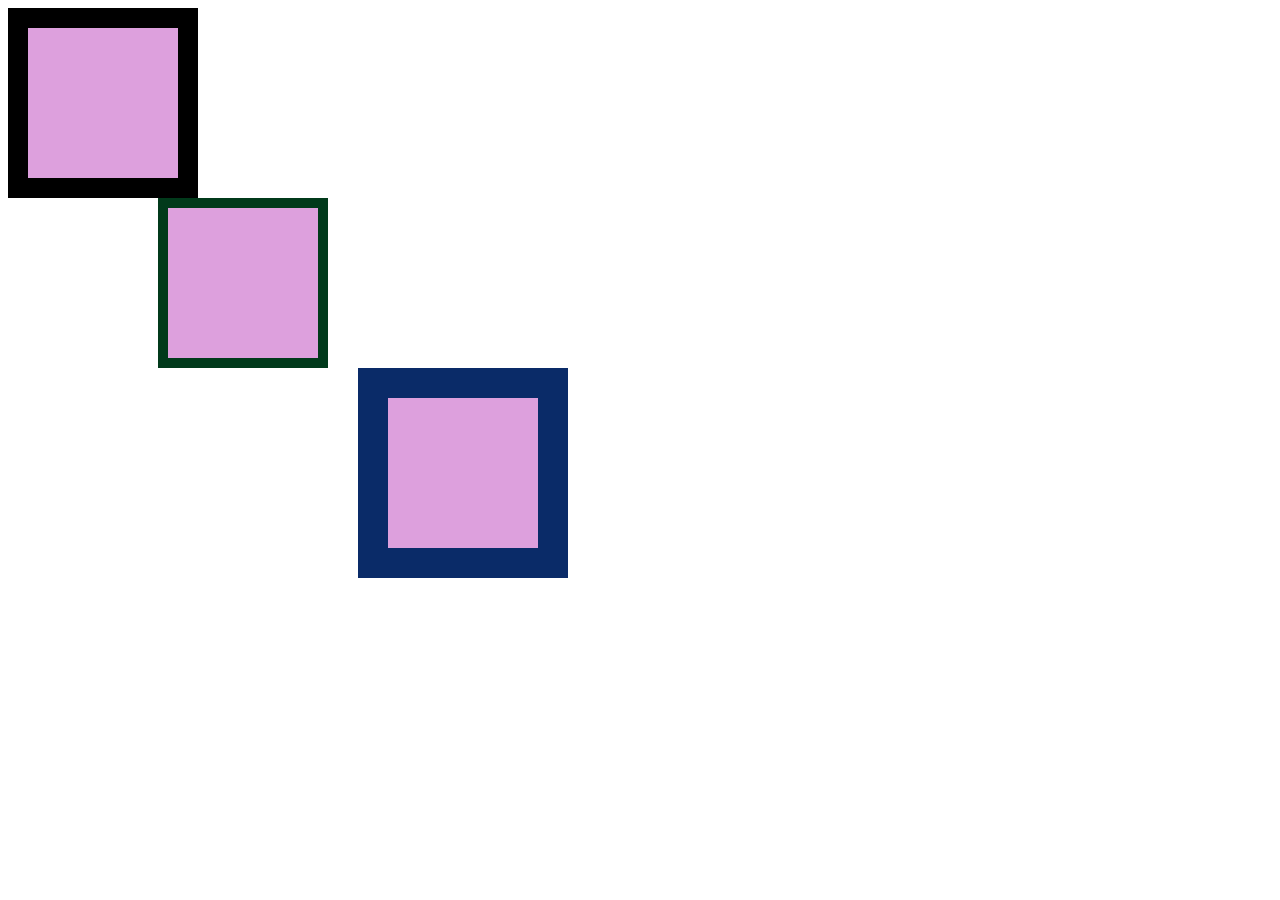
<file: phương anh/42/index.html>
<!DOCTYPE html>
<html lang="vi">

<head>
    <meta charset="UTF-8">
    <meta name="viewport" content="width=device-width, initial-scale=1.0">
    <link rel="stylesheet" href="style.css">
    <title>bai42 -css box model - margin - ví dụ vận dụng- tuhoc.cc </title>
</head>

<body>
    <div class="box box1"></div>
    <div class="box box2"></div>
    <div class="box box3"></div>
</body>

</html>
</file>
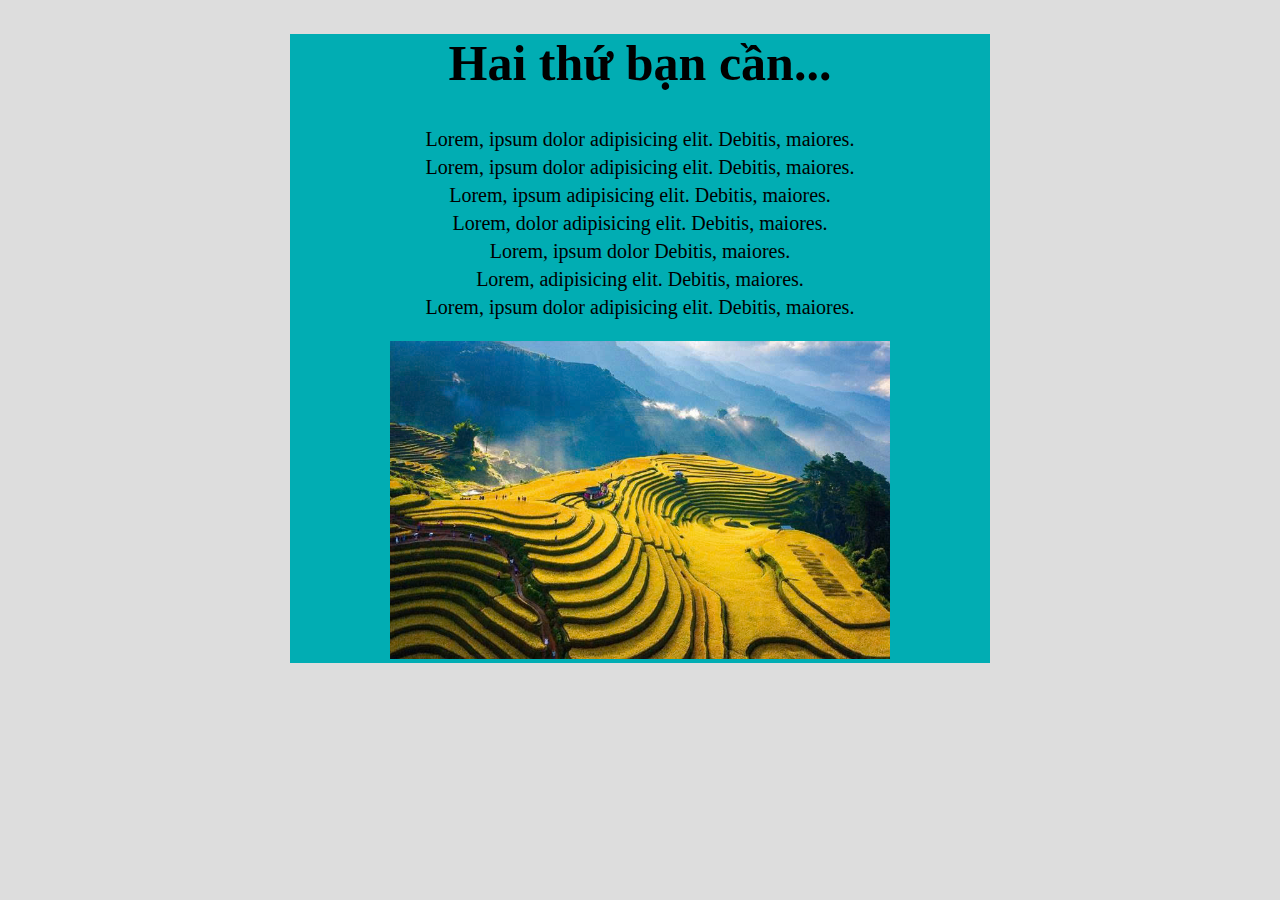
<file: phương anh/43/index.html>
<!DOCTYPE html>
<html lang="vi">

<head>
    <meta charset="UTF-8">
    <meta name="viewport" content="width=device-width, initial-scale=1.0">
    <link rel="stylesheet" href="style.css">
    <title>bai43 -css box model - margin - căn giữa trang- tuhoc.cc </title>
</head>

<body>
    <div class="container">
        <h1>Hai thứ bạn cần...</h1>
        <p>
            Lorem, ipsum dolor adipisicing elit. Debitis, maiores.<br>
            Lorem, ipsum dolor adipisicing elit. Debitis, maiores.<br>
            Lorem, ipsum adipisicing elit. Debitis, maiores.<br>
            Lorem, dolor adipisicing elit. Debitis, maiores.<br>
            Lorem, ipsum dolor Debitis, maiores.<br>
            Lorem, adipisicing elit. Debitis, maiores.<br>
            Lorem, ipsum dolor adipisicing elit. Debitis, maiores.<br>

        </p>
        <img src="./quynh tran.jpg" alt="we need your help">
    </div>
</body>

</html>
</file>
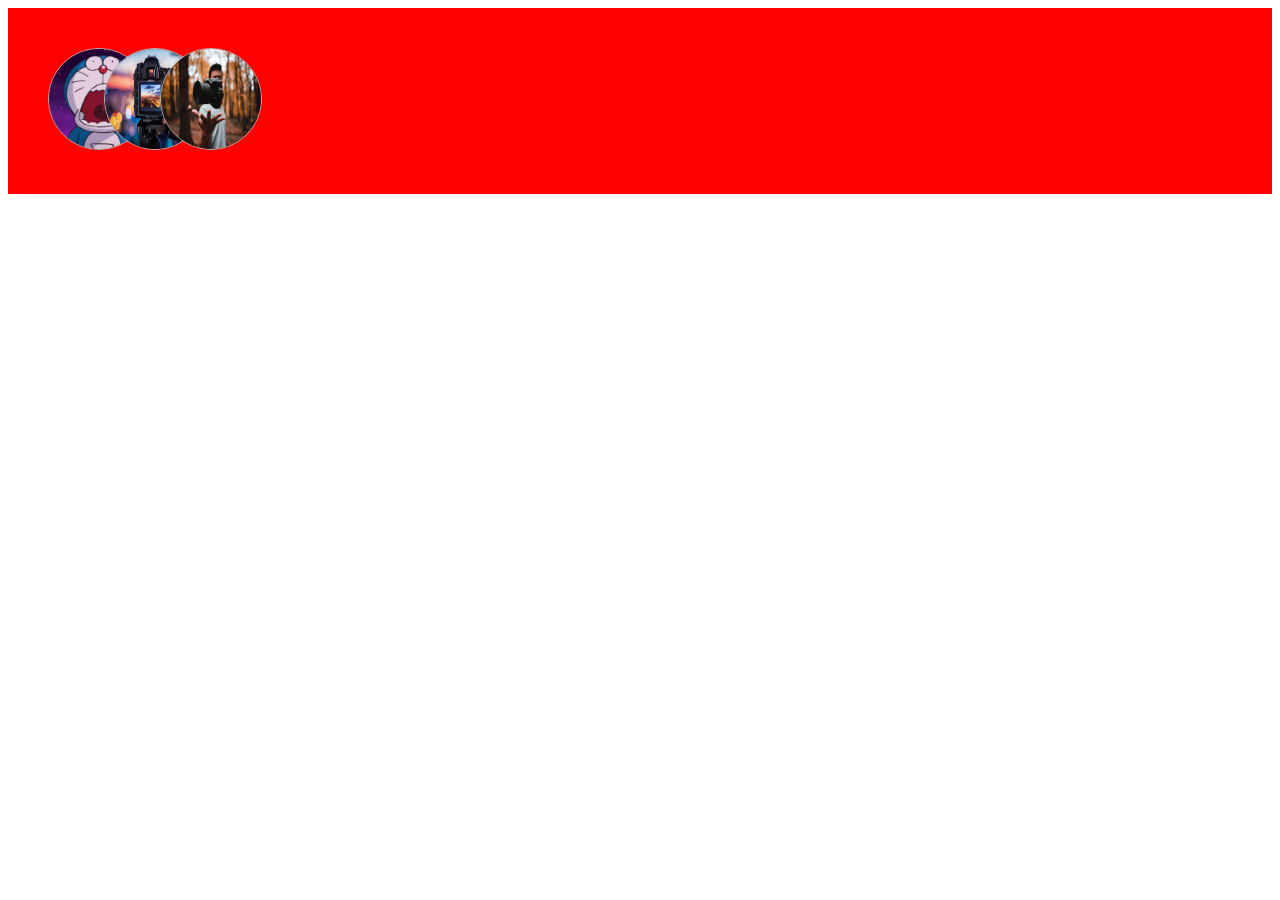
<file: phương anh/44/index.html>
<!DOCTYPE html>
<html lang="vi">

<head>
    <meta charset="UTF-8">
    <meta name="viewport" content="width=device-width, initial-scale=1.0">
    <link rel="stylesheet" href="style.css">
    <title>bai44 -css box model - margin âm- ví dụ avatar xếp chồng- tuhoc.cc </title>
</head>

<body>
    <div class="content">
        <img src="./avatar 1.jpg" alt="thành viên 1" class="avatar">
        <img src="./avatar3.jpg" alt="thành viên 2" class="avatar">
        <img src="./avatar2.jpg" alt="thành viên 3" class="avatar">
    </div>
</body>

</html>
</file>
<file: phương anh/42/style.css>
.box {
  width: 90px;
  height: 90px;
  padding: 30px;
  background-color: plum;
}

.box1 {
  border: 20px solid black;
}

.box2 {
  border: 10px solid rgb(1, 58, 27);
  margin-left: 150px;
}

.box3 {
  border: 30px solid rgb(10, 43, 104);
  margin-left: 350px;
}
</file>
<file: phương anh/43/style.css>
body {
  background-color: #ddd;
}

.container h1 {
  font-size: 50px;
}

.container p {
  font-size: 20px;
  line-height: 1.4;
}

.container img {
  max-width: 500px;
}
.container {
  margin: 0 auto;
  width: 700px;
  background-color: rgb(1, 173, 179);
  text-align: center;
}
</file>
<file: phương anh/44/style.css>
.avatar {
  width: 100px;
  height: 100px;
  border-radius: 70%;
  border: 1px solid #b4b4b4;
  margin-left: -50px;
}

.avatar:first-child {
  margin-left: 0;
}

.content {
  background-color: red;
  padding: 40px;
}
</file>
